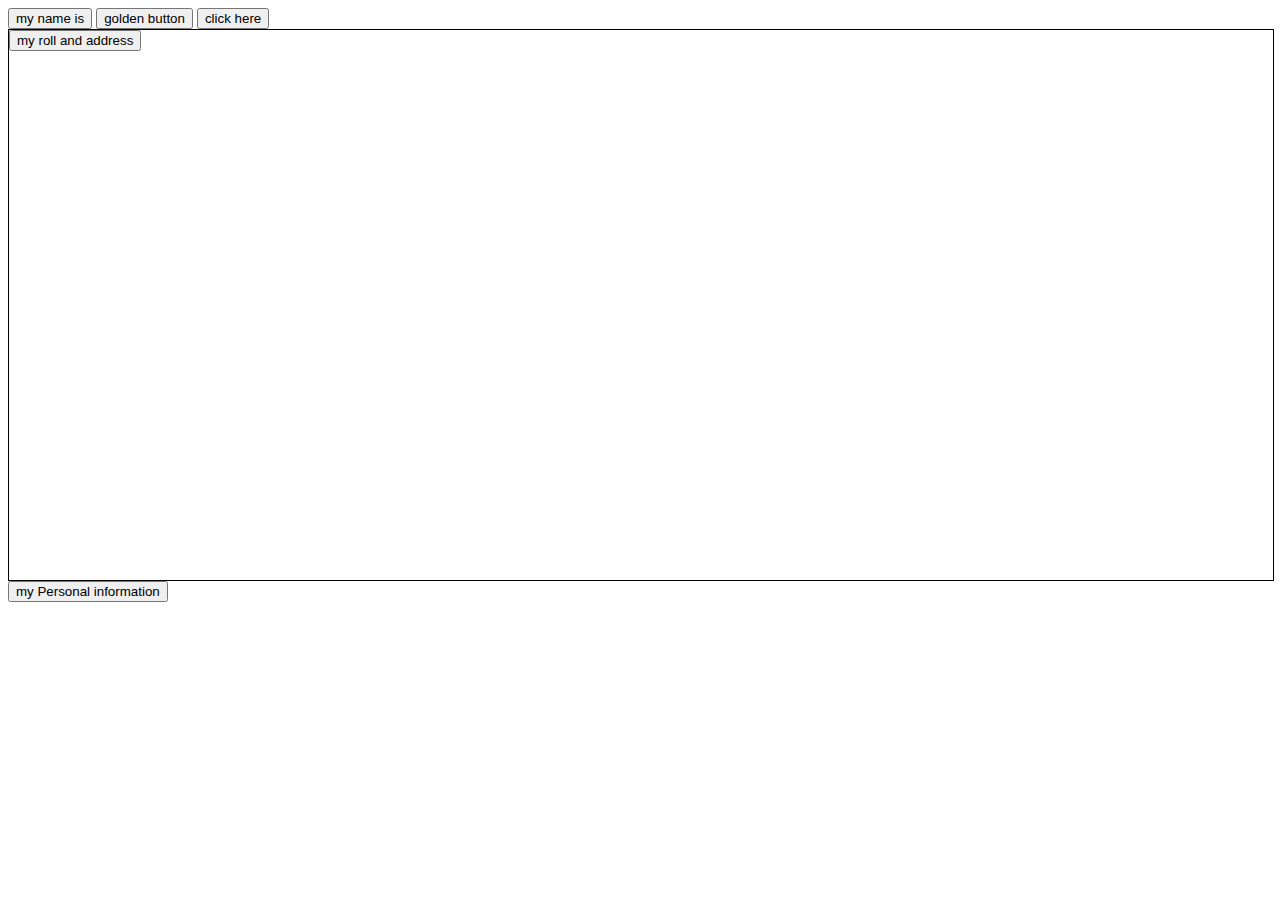
<file: index.html>
<!DOCTYPE html>
<html lang="en">
<head>
    <meta charset="UTF-8">
    <meta name="viewport" content="width=device-width, initial-scale=1.0">
    <title>Document</title>
    <link rel="stylesheet" href="style.css">
</head>
<body>
     <!-- <h1>saifur rahman saif </h1>
     <p>Lorem ipsum dolor sit amet consectetur adipisicing elit. Quas, quisquam.</p>

     <ul>
        <li>mango</li>
        <li class="abc">Apple</li>
        <li>kola</li>

     </ul>
     <h4 class="bbb">my name is saifur</h4>

     <p id ="xyz">Lorem ipsum, dolor sit amet consectetur adipisicing elit. Explicabo repudiandae ratione totam repellat quo quis eligendi reiciendis, natus et hic?</p>
     <br> -->
    <button onclick="console.log('facebook','youtube')">my name is</button>

    <button onclick="document.body.style.backgroundColor = 'green'">golden button</button>

    <button id="switch">click here</button>

    <script>
        const button =document.getElementById('switch');
 button .onclick = changeBackground;
 function  changeBackground (){
    document.body.style.backgroundColor = 'orange';
 };
    </script>
  <!-- simple projrct -->
   <div class="box">
    
   <button id="rolladdress">my roll and address</button>
   <p id="information"></p>
     </div>

   


  <script>
    const botam =document.getElementById('rolladdress');
    botam.onclick = Shownewtext;
    function Shownewtext (){

        const rollnumber ='763070';
        const address ='Gazipur';

        document.getElementById('information') .innerText = `Roll: $ {rollnumber}, Address:${address}`;
        
        
        
    }
  </script>


  <button id="personaldata">my Personal information</button>
  <p id="Detalis"></p>

  <script>

    const push =document.getElementById('personaldata');
    push.onclick = showpersonaldata;
    function showpersonaldata (){

        const nmae = 'Saifur Rahman Saif';
        const Address = 'Bogura';
        const Phone  = '014042607317';
        const studey = 'Diploma Engineraing in cse ';

 document.getElementById('Detalis') .innerText = ` Name : $ {name}, Address: $ {address}, Phone:$ { phone}, Studey : $ {studey}`;

    }
    


  </script>




   












     <script src="script.js"></script>

    
</body>
</html>
</file>
<file: style.css>
h1{
    font-size: 50px;
    color: red;
    text-align: center;
}

.box{
    width: 100%;
    height: 550px;
    border: 1px solid black;
}
</file>
